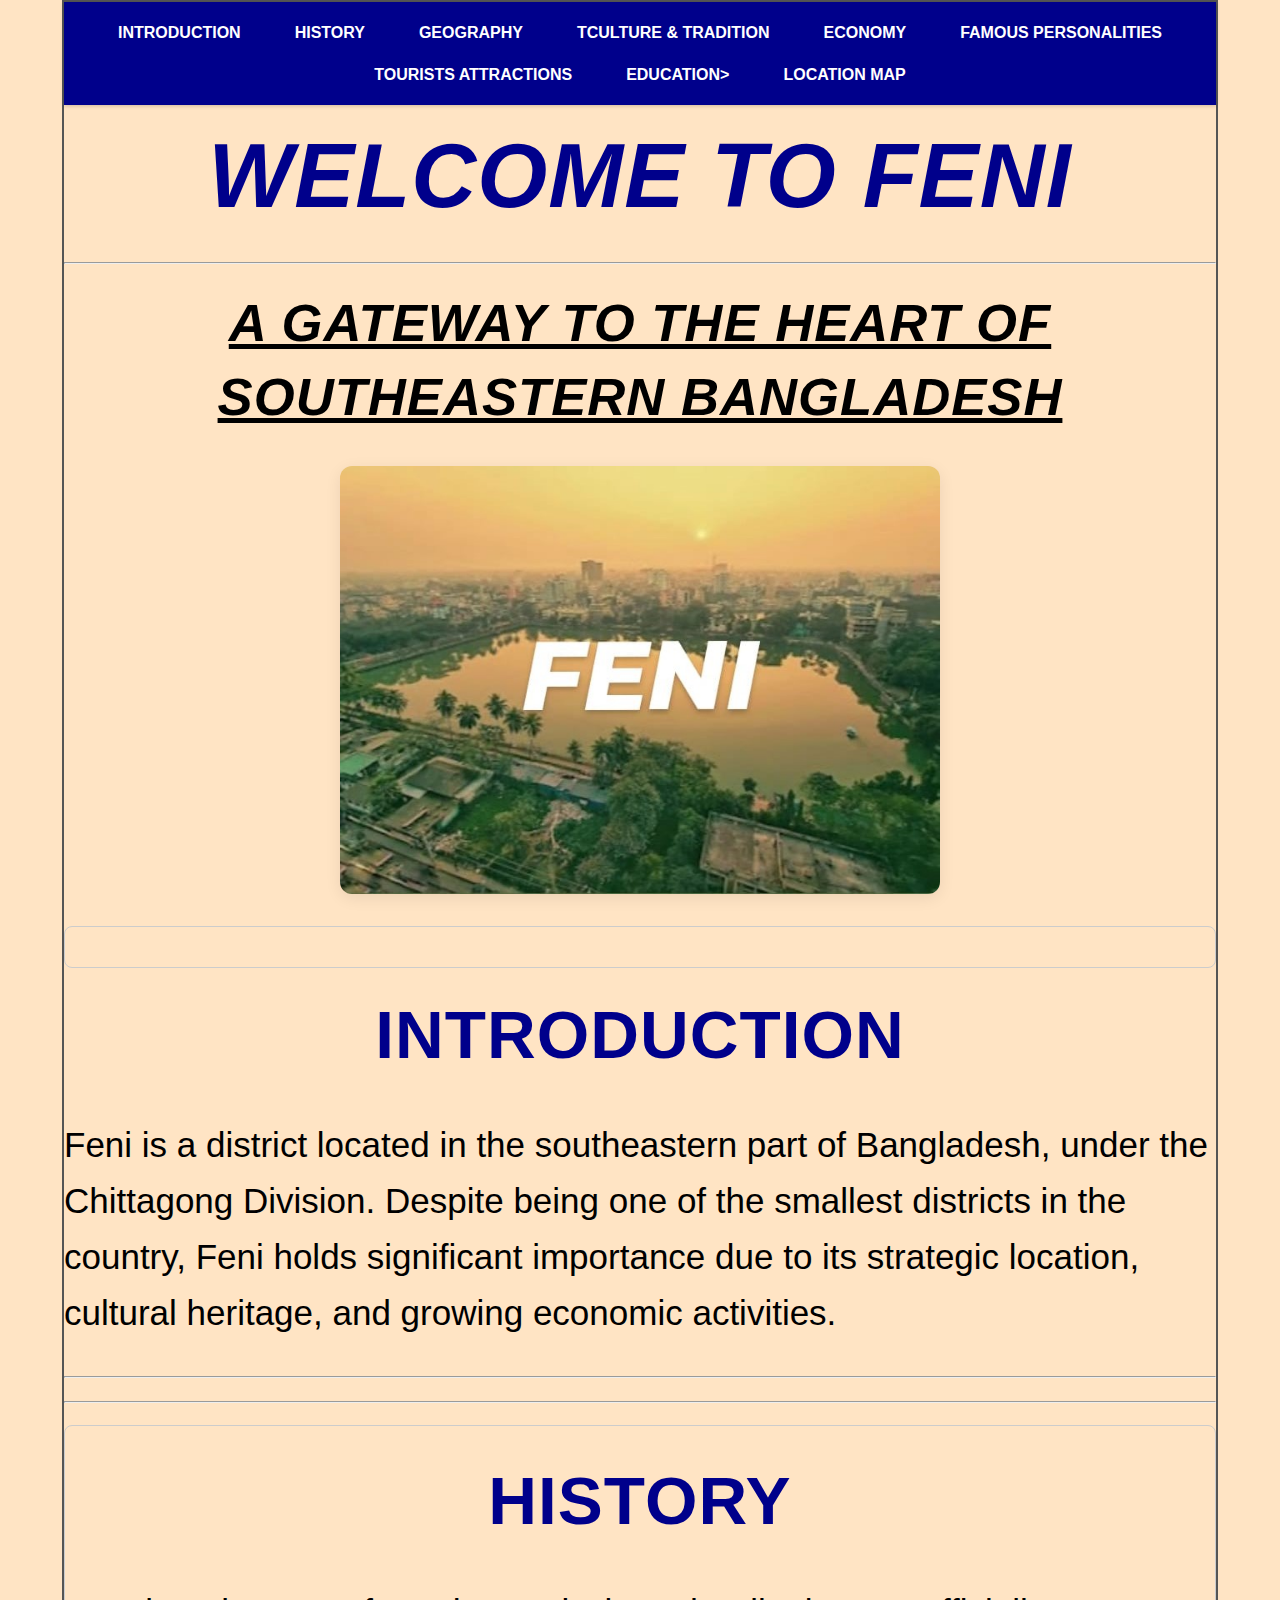
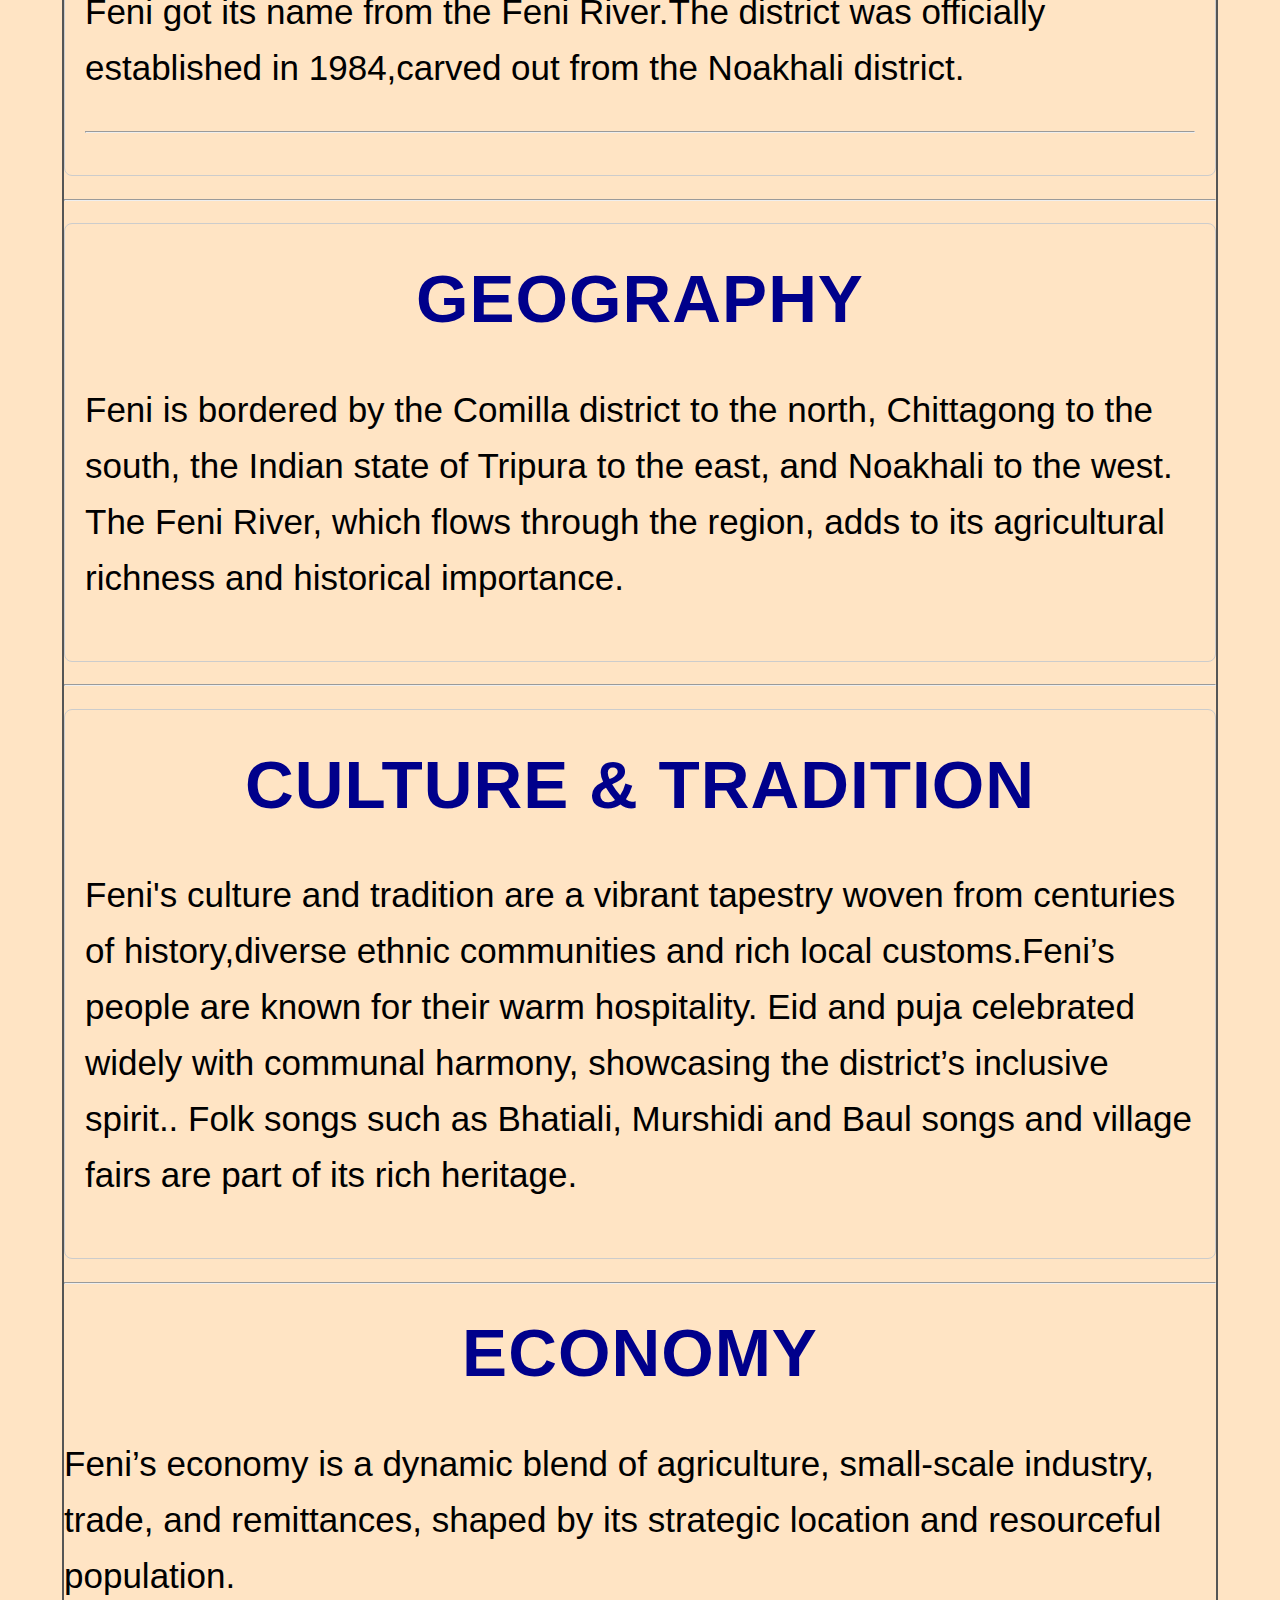
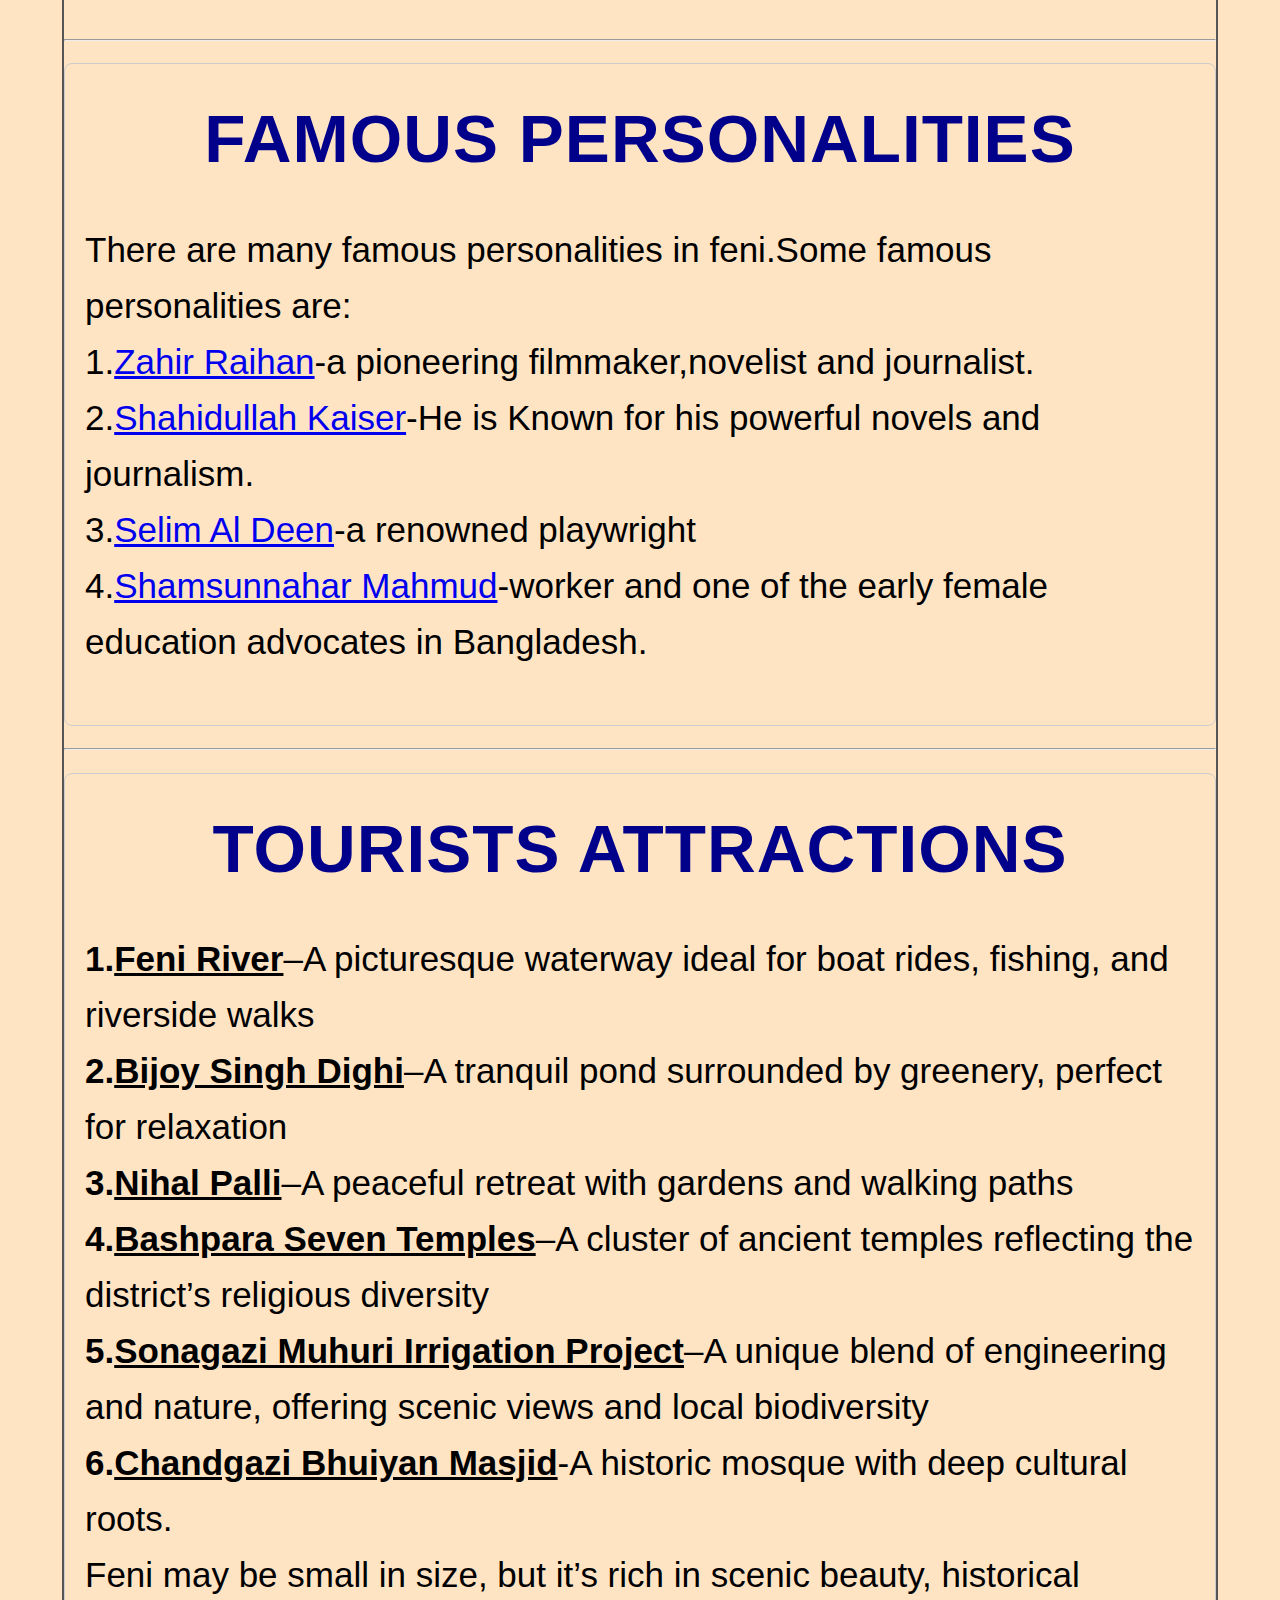
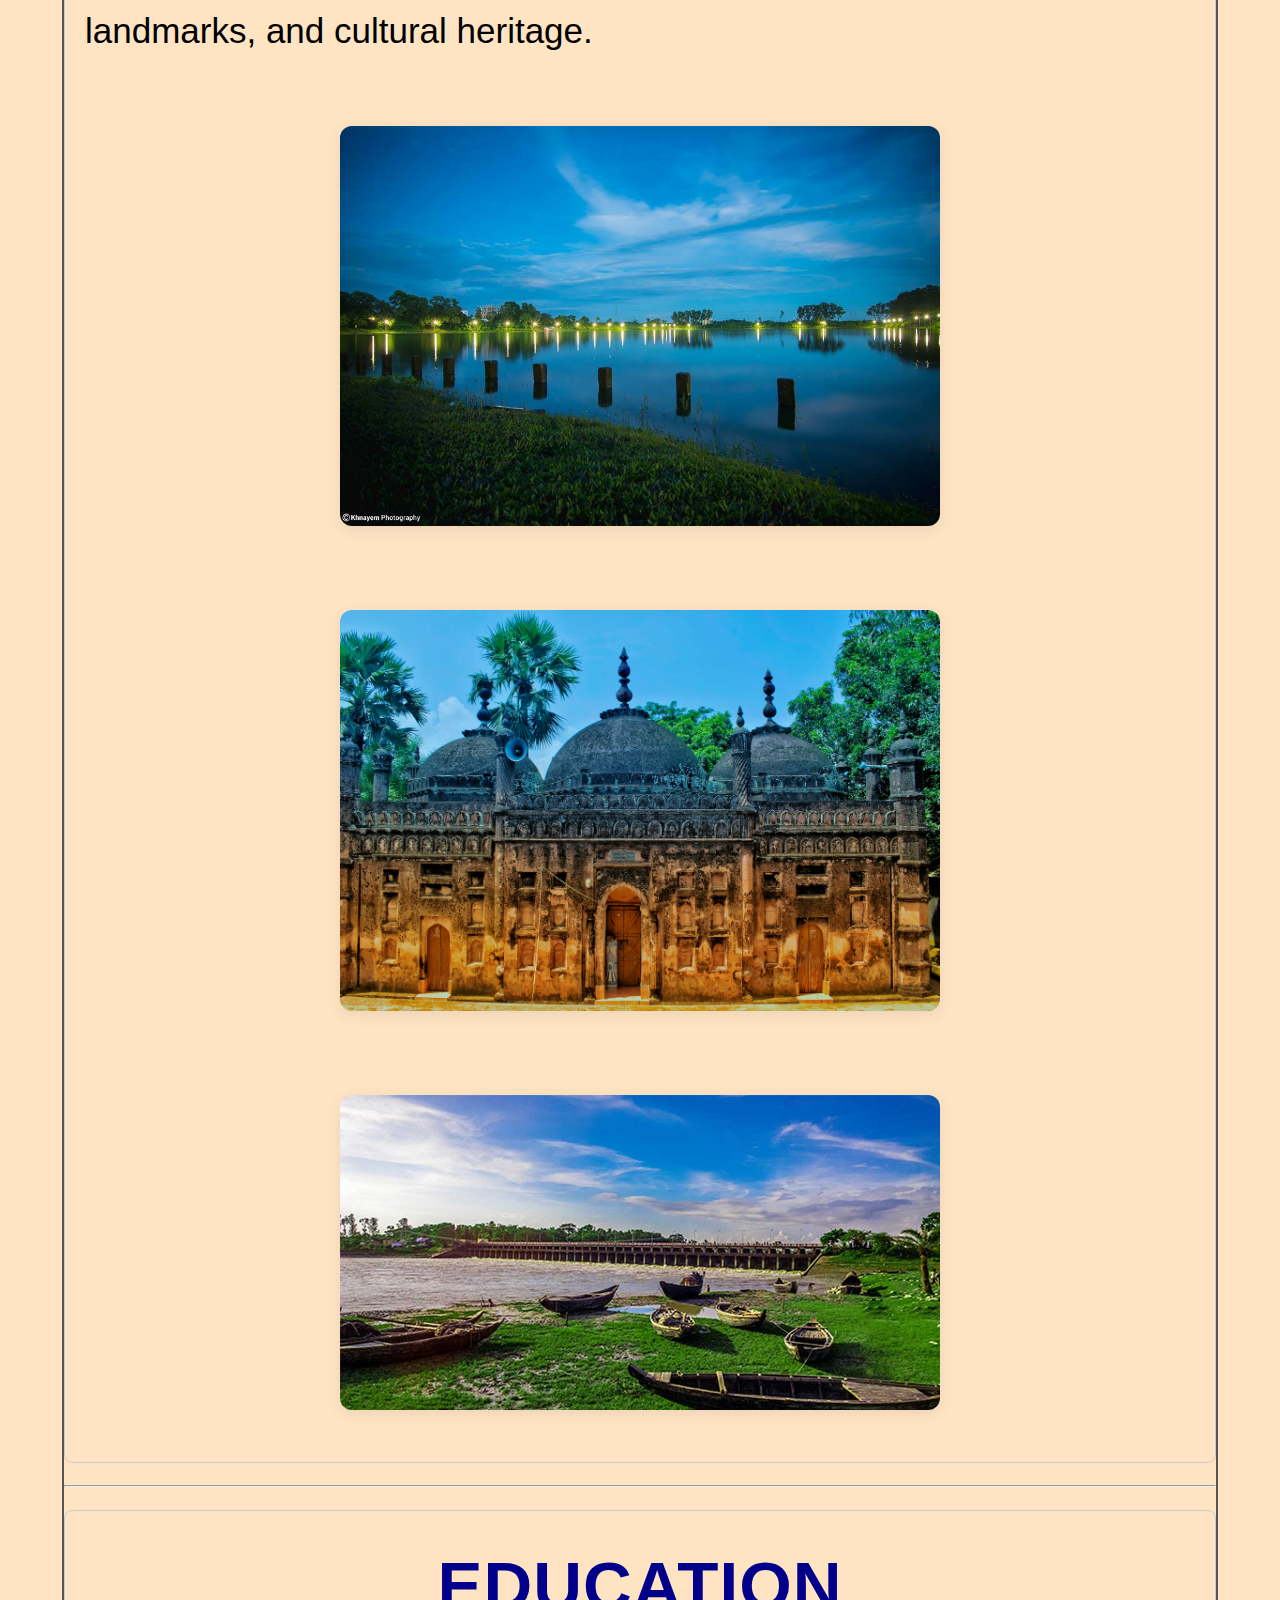
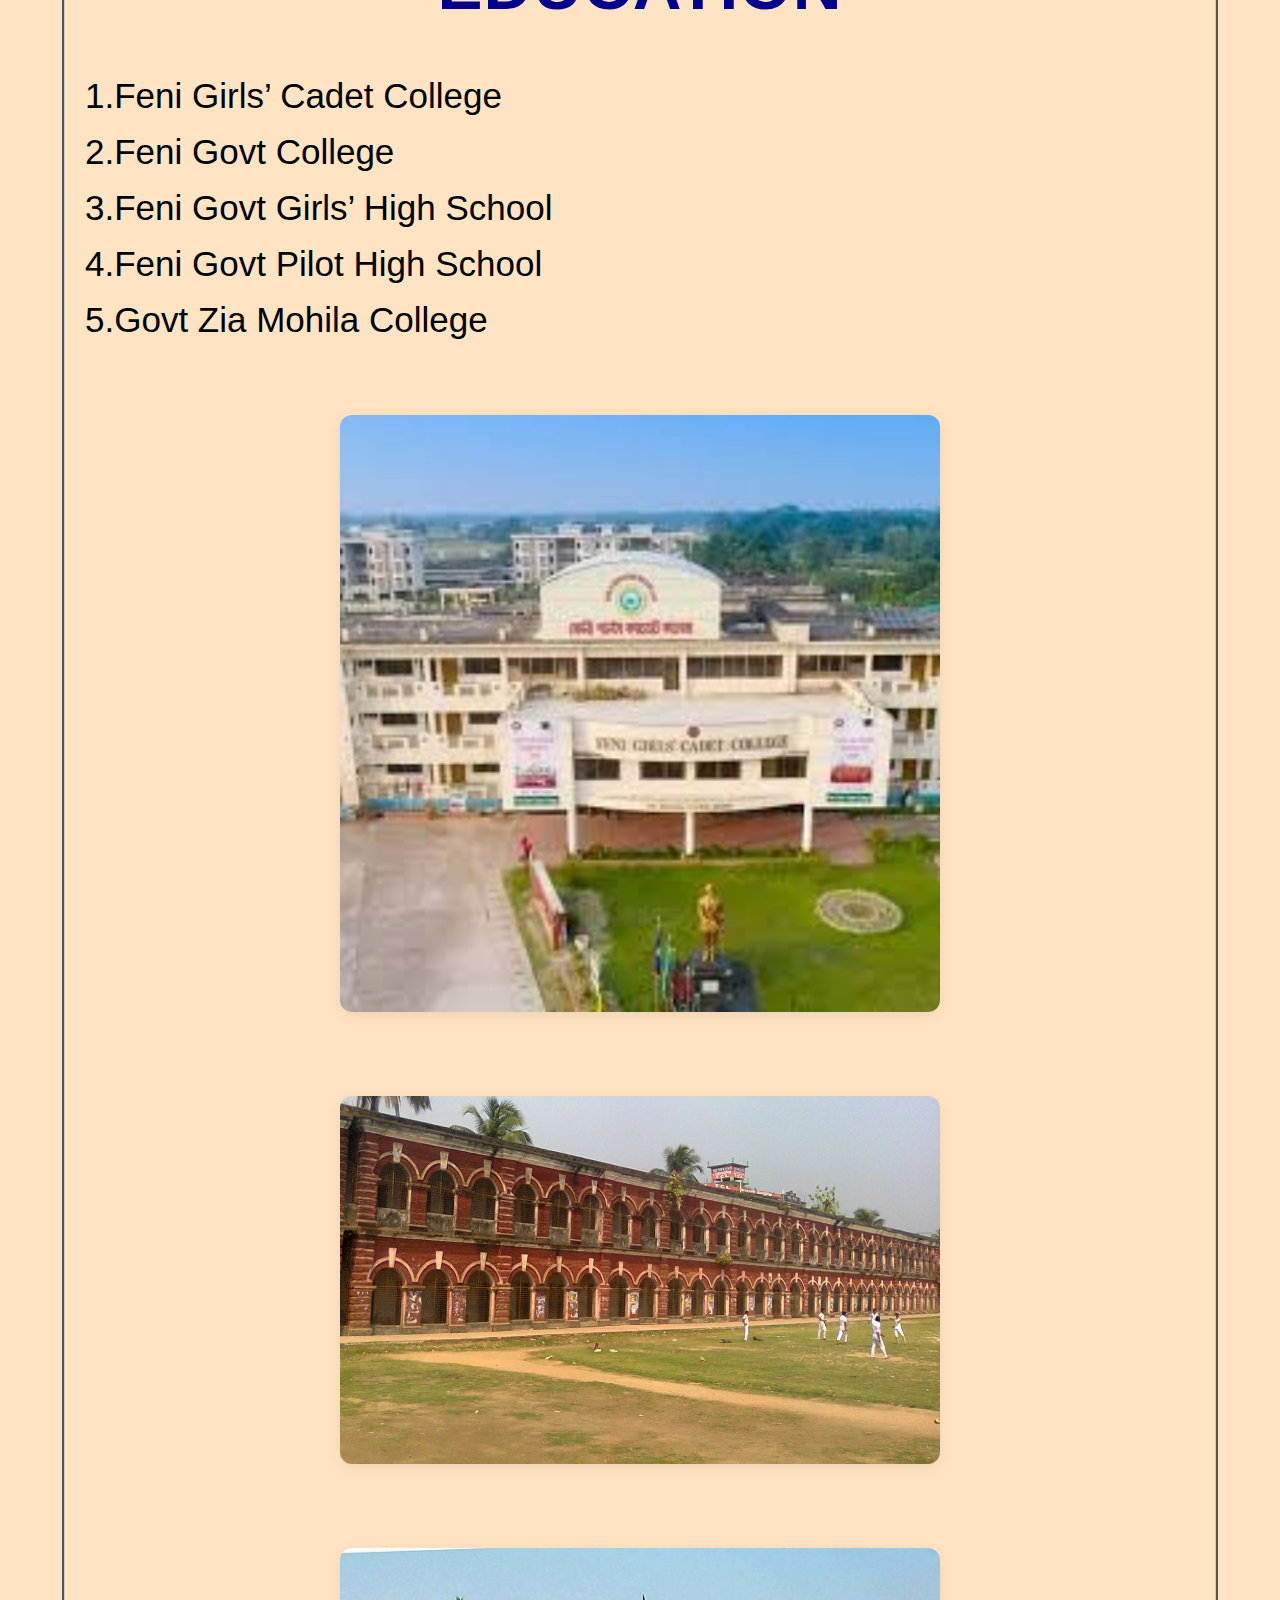
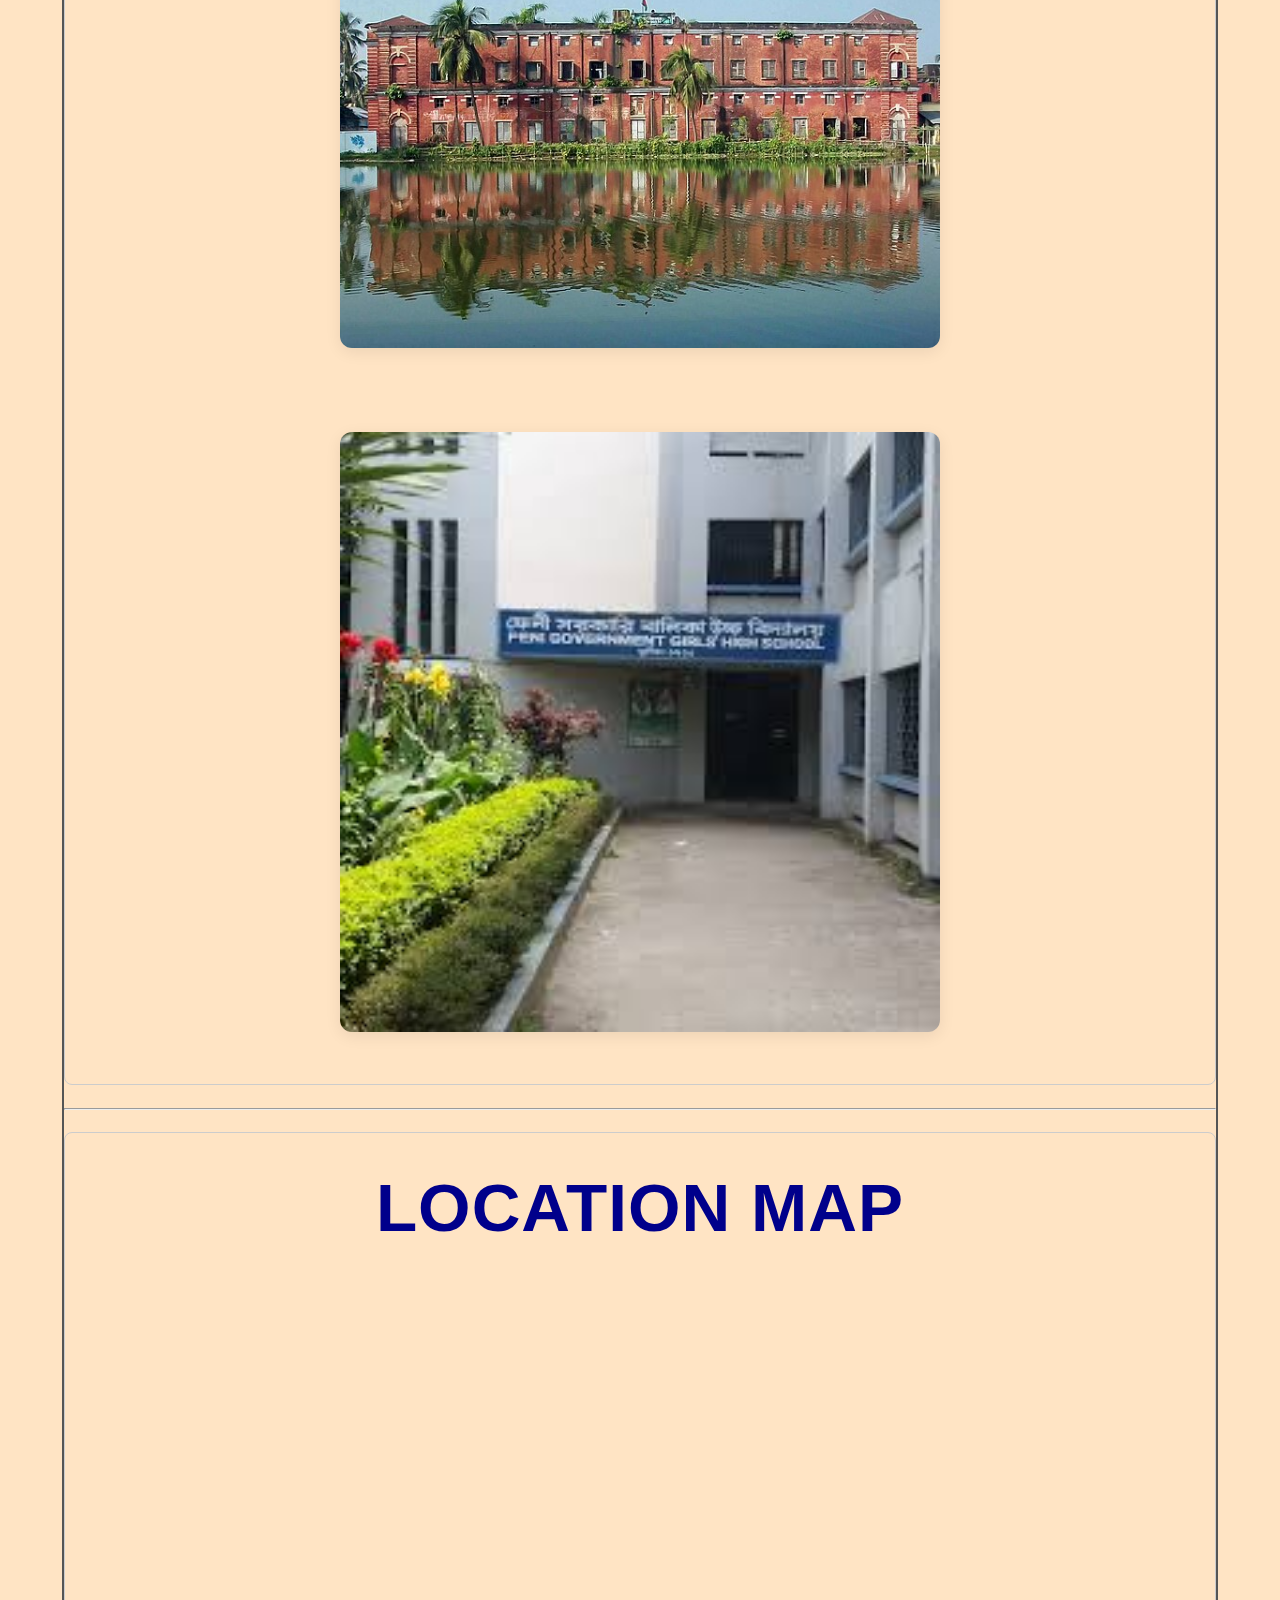
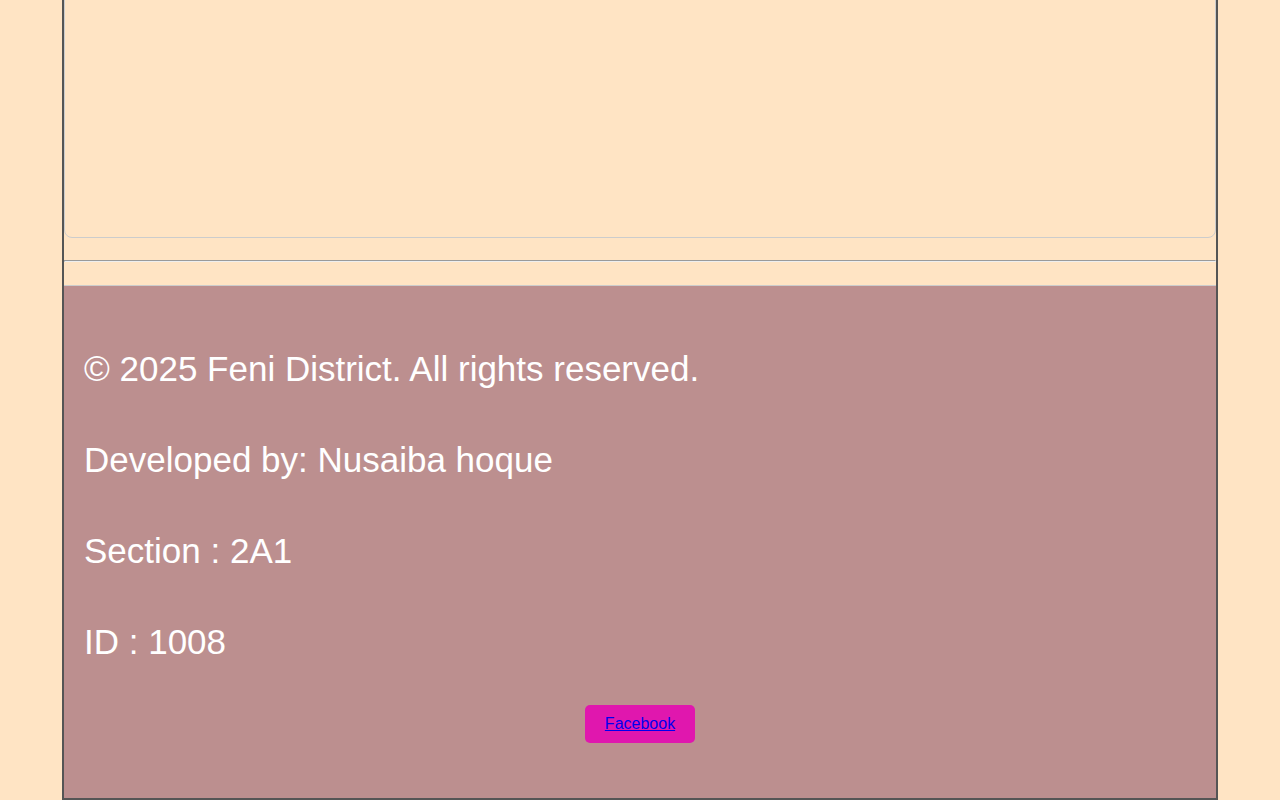
<file: index.html>
<!DOCTYPE html>
<html lang="en">
<head>
    <meta charset="UTF-8">
    <meta name="viewport" content="width=device-width, initial-scale=1.0">
    <title>HomeTown</title>
    <link rel="stylesheet" href="home district.css">
    

</head>
<body>
   <nav>
        <a href="#int">INTRODUCTION</a>
        <a href="#his">HISTORY</a>
        <a href="#geo">GEOGRAPHY</a>
        <a href="#dem">TCULTURE & TRADITION</a>
        <a href="#eco">ECONOMY</a>
        <a href="#fam">FAMOUS PERSONALITIES</a>
        <a href="#tour">TOURISTS ATTRACTIONS</a>
        <a href="#edu">EDUCATION>
        <a href="#loc">LOCATION MAP</a>
    </nav>
    <div id="page-container">
    <h1 style="color: darkblue;"><i>Welcome to Feni</i></h1><hr>
     <h3><b><i><u>A Gateway to the Heart of Southeastern Bangladesh</u></i></b></h3>
     <img id="pic" src="image/feni.jpg" alt="" height="auto" width="100%">
     <div id="int"></div>
    <h2>INTRODUCTION</h2>
    <p>Feni is a district located in the southeastern part of Bangladesh, under the Chittagong Division. Despite being one of the smallest districts in the country, Feni holds significant importance due to its strategic location, cultural heritage, and growing economic activities.</p><hr>
    </div>
    <hr>
    <div id="his">
    <h2>HISTORY</h2>
    <p>Feni got its name from the Feni River.The district was officially established in 1984,carved out from the Noakhali district.</p><hr>
    </div>
    <hr>
    <div id="geo">
    <h2>GEOGRAPHY</h2>
    <p>Feni is bordered by the Comilla district to the north, Chittagong to the south, the Indian state of Tripura to the east, and Noakhali to the west. The Feni River, which flows through the region, adds to its agricultural richness and historical importance.
</p>
    </div><hr>
     <div id="dem">
    <h2>CULTURE & TRADITION</h2>
    <p>Feni's culture and tradition are a vibrant tapestry woven from centuries of history,diverse ethnic communities and rich local customs.Feni’s people are known for their warm hospitality. Eid and puja celebrated widely with communal harmony, showcasing the district’s inclusive spirit.. Folk songs such as Bhatiali, Murshidi and Baul songs and village fairs are part of its rich heritage.
</p> 
     </div><hr>
<div id="eco">
    <h2>ECONOMY</h2>
    <p>Feni’s economy is a dynamic blend of agriculture, small-scale industry, trade, and remittances, shaped by its strategic location and resourceful population.</p>
</div><hr>
    <div id="fam">
    <h2>FAMOUS PERSONALITIES</h2>
    <p>There are many famous personalities in feni.Some famous personalities are:<br>1.<a href="https://en.wikipedia.org/wiki/Zahir_Raihan">Zahir Raihan</a>-a pioneering filmmaker,novelist and journalist.<br>2.<a href="https://en.wikipedia.org/wiki/Shahidullah_Kaiser">Shahidullah Kaiser</a>-He is Known for his powerful novels and journalism.
<br>3.<a href="https://en.wikipedia.org/wiki/Selim_Al_Deen">Selim Al Deen</a>-a renowned playwright<br>4.<a href="https://en.wikipedia.org/wiki/Shamsunnahar_Mahmud">Shamsunnahar Mahmud</a>-worker and one of the early female education advocates in Bangladesh.</p>
</div><hr> 
<div id="tour">
    <h2>TOURISTS ATTRACTIONS</h2>
    <p><b>1.<u>Feni River</u></b>–A picturesque waterway ideal for boat rides, fishing, and riverside walks<br><b>2.<u>Bijoy Singh Dighi</u></b>–A tranquil pond surrounded by greenery, perfect for relaxation<br><b>3.<u>Nihal Palli</u></b>–A peaceful retreat with gardens and walking paths<br><b>4.<u>Bashpara Seven Temples</u></b>–A cluster of ancient temples reflecting the district’s religious diversity<br><b>5.<u>Sonagazi Muhuri Irrigation Project</u></b>–A unique blend of engineering and nature, offering scenic views and local biodiversity<br><b>6.<u>Chandgazi Bhuiyan Masjid</u></b>-A historic mosque with deep cultural roots.<br>Feni may be small in size, but it’s rich in scenic beauty, historical landmarks, and cultural heritage.</p>
     <div class="image-row">
    <img id="pic"src="image/bijoy singh dighi.jpg" alt="Image 1" height="250px" width="250px">
    <img id="pic" src="image/chandgazi.jpg" alt="Image 2" height="250px" width="250 px">
    <img  id="pic" src="image/Muhuri Irrigation Project.jpg" alt="Image 3" height="250px" width="250px">
  </div>
</div><hr>
<div id="edu">
    <h2>EDUCATION</h2>
    <p>1.Feni Girls’ Cadet College<br>2.Feni Govt College<br>3.Feni Govt Girls’ High School<br>4.Feni Govt Pilot High School<br>5.Govt Zia Mohila College</p>
     <div class="image-row">
    <img  id="pic" src="image/fgcc.jpg" alt="Image 1" height="250px" width="250px">
    <img id="pic" src="image/fgphs.jpeg" alt="Image 2" height="250px" width="250 px">
    <img  id="pic" src="image/feni govt college.jpeg" alt="Image 3" height="250px" width="250px">
     <img id="pic"  src="image/fgghs.jpg" alt="Image 4" height="250px" width="250px">
  </div>
</div><hr>
<div id="loc">
    <h2>LOCATION MAP</h2>
    <div class="map-container">
    <iframe  src="https://www.google.com/maps/embed?pb=!1m14!1m8!1m3!1d117502.6050839486!2d91.3753219!3d23.0253727!3m2!1i1024!2i768!4f13.1!3m3!1m2!1s0x37536821ff0c2e39%3A0xf094eed60ba43331!2sFeni%20District!5e0!3m2!1sen!2sbd!4v1754630728544!5m2!1sen!2sbd" width="100%" height="500" style="border:0;" allowfullscreen="" loading="lazy" referrerpolicy="no-referrer-when-downgrade"></iframe>
      
  </div>
</div><hr>
<footer>
    <p>© 2025 Feni District. All rights reserved.</p>
    <p>Developed by: Nusaiba hoque </p>
    <p>Section : 2A1</p>
    <p>ID : 1008</p>

    <button><a href="https://www.facebook.com/nusaiba.hoque.61718">Facebook</a></button></p>
</footer>

</body>
</html>
</file>
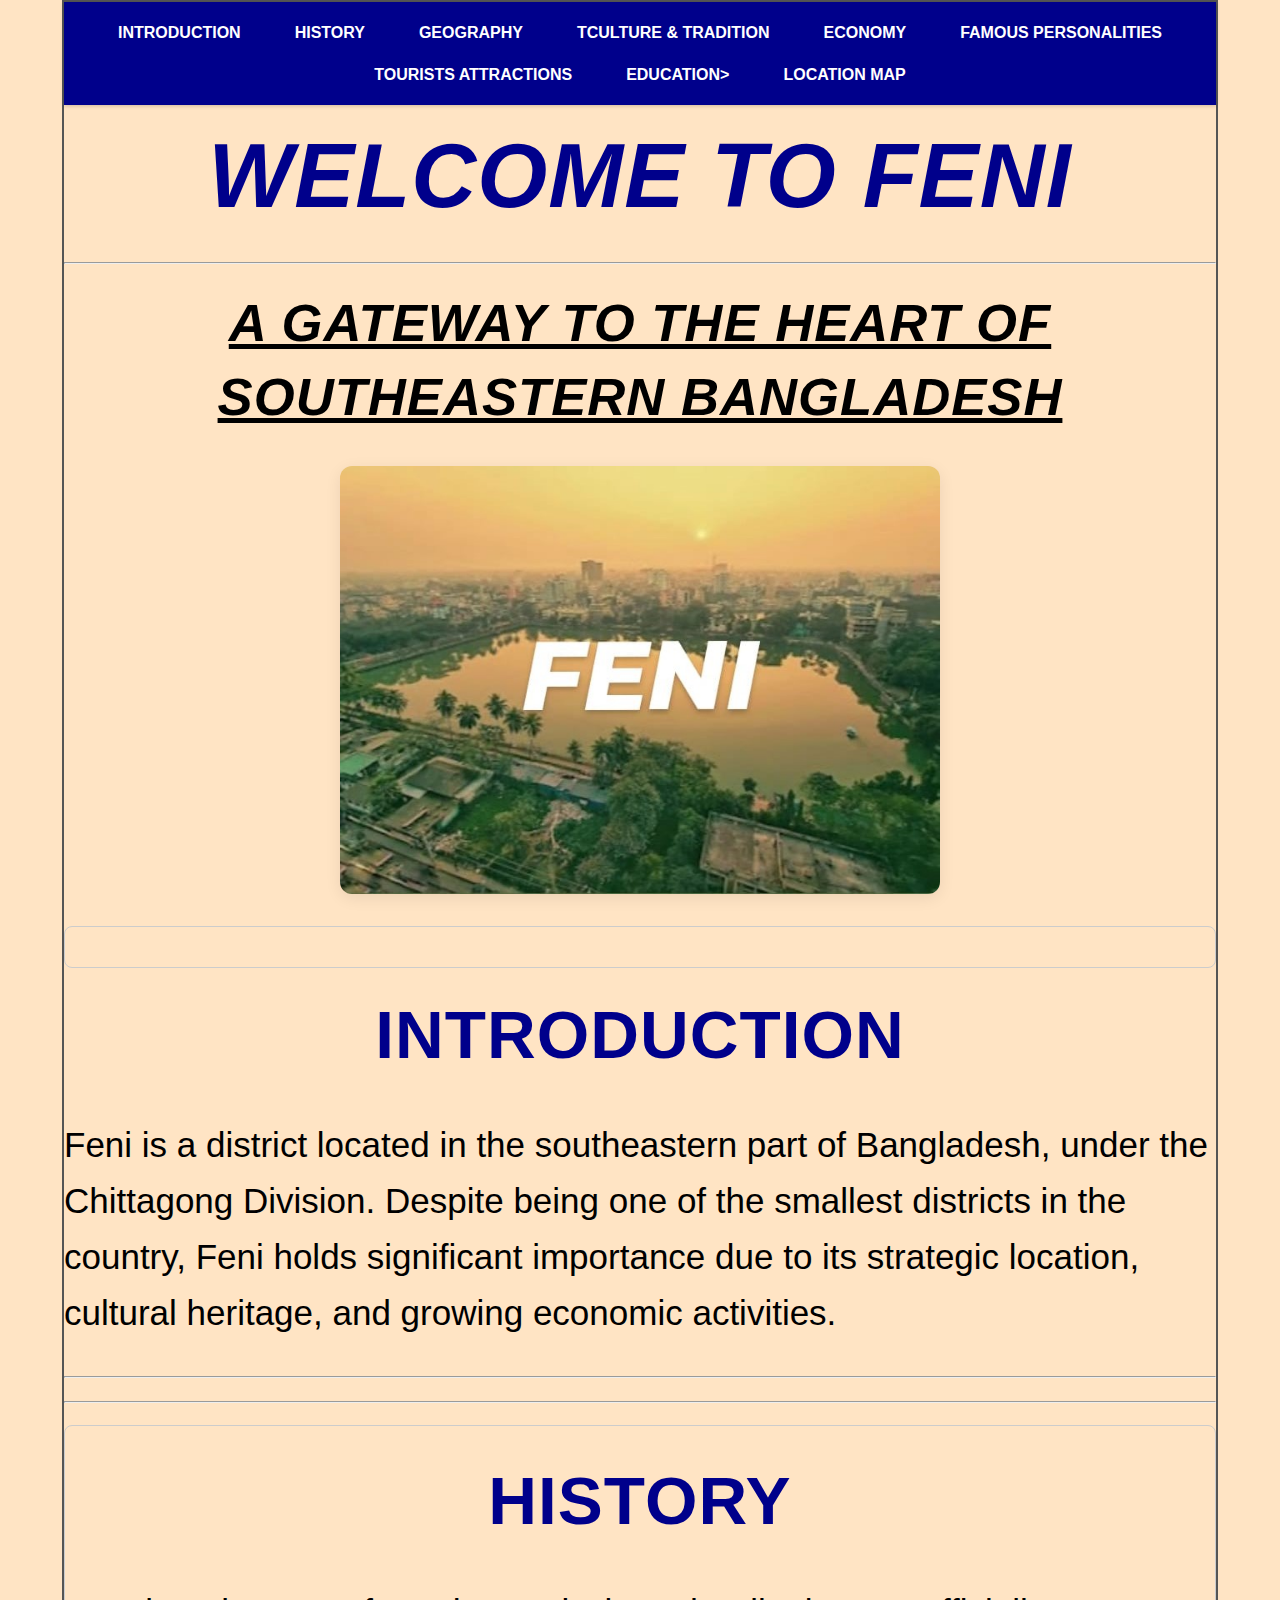
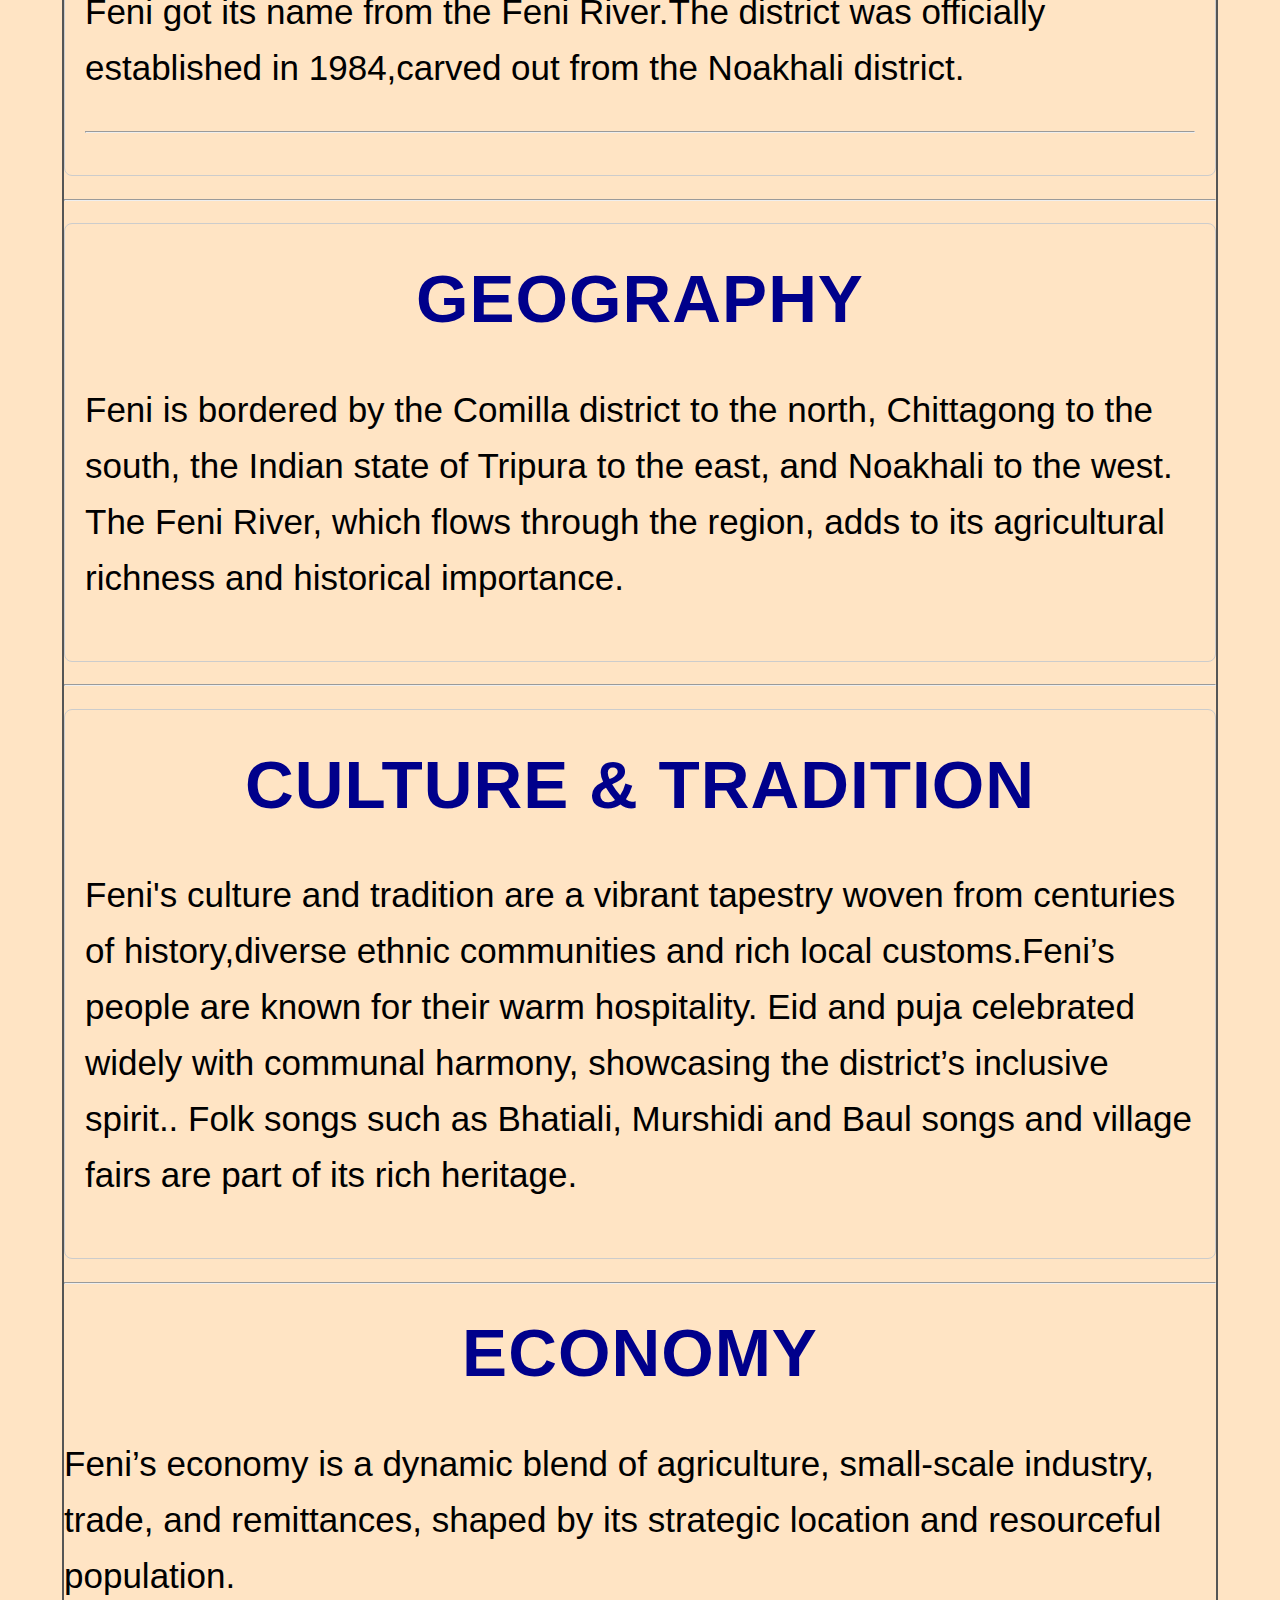
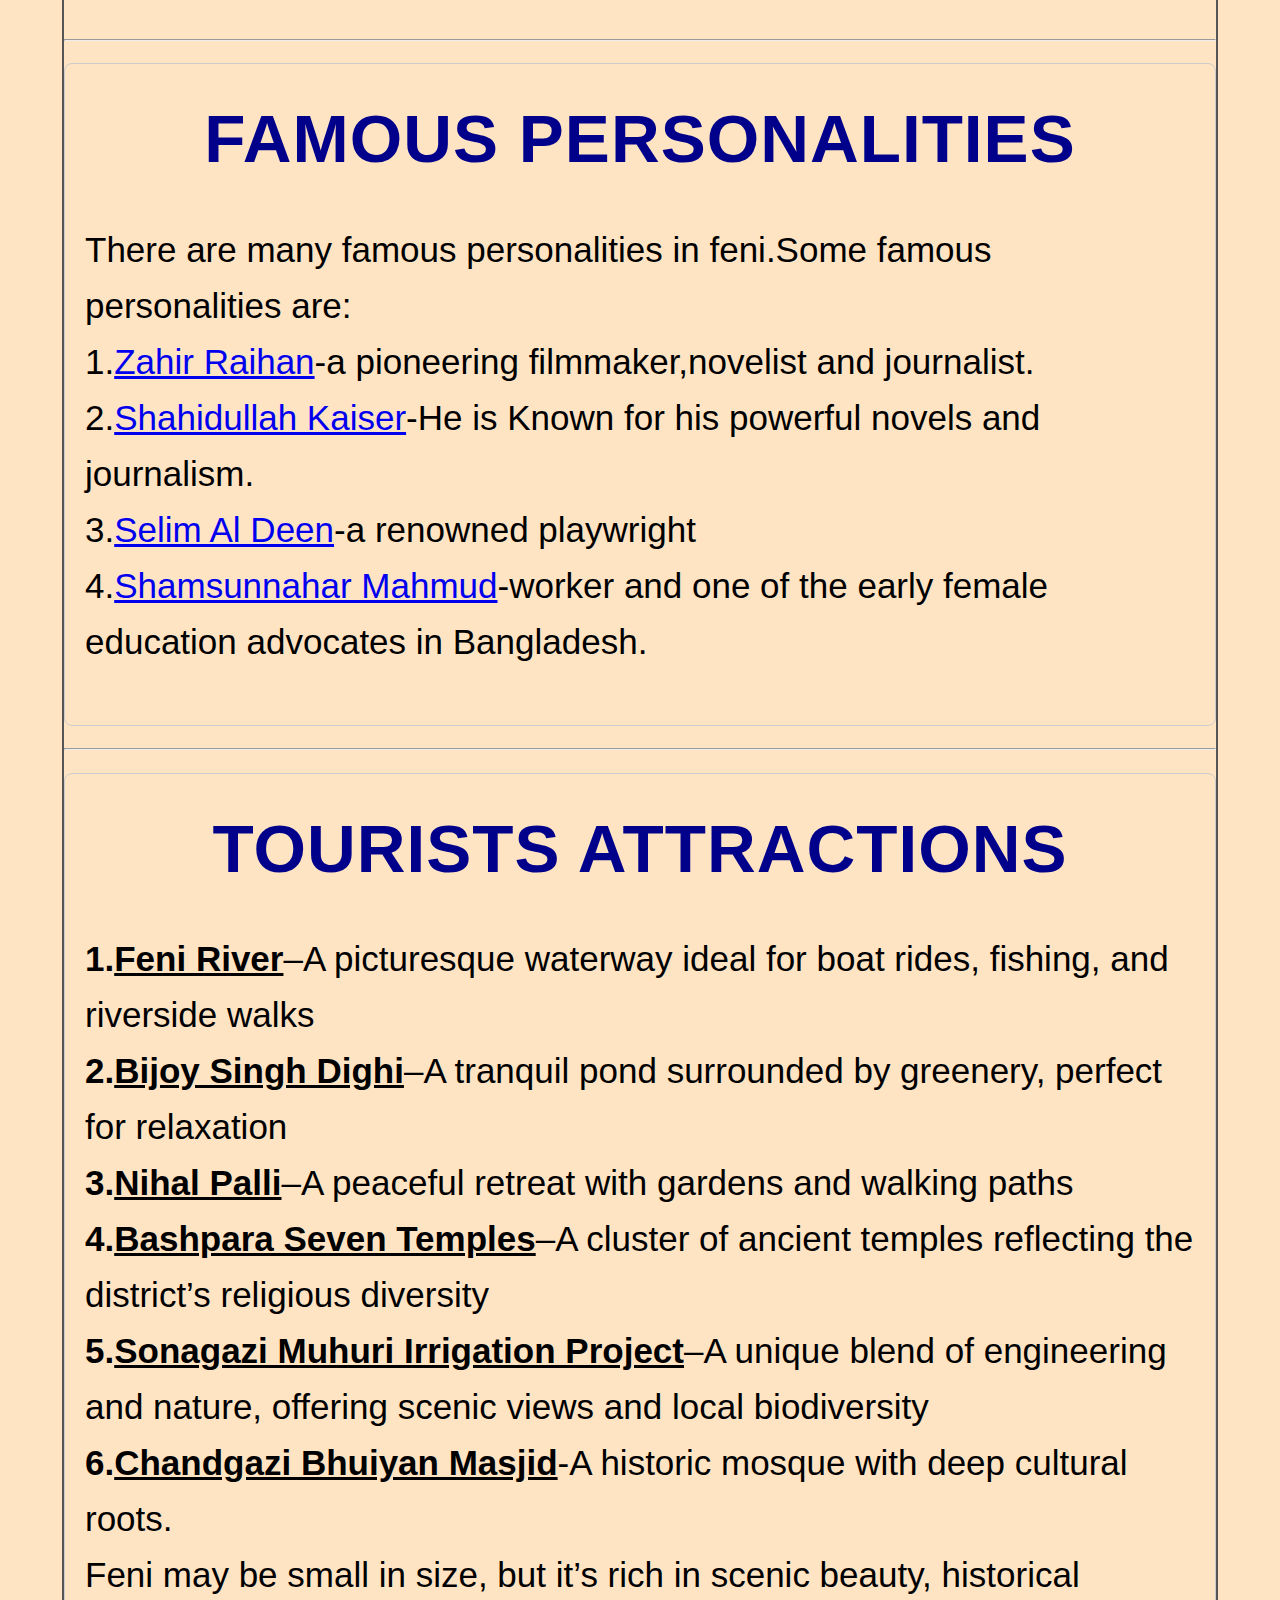
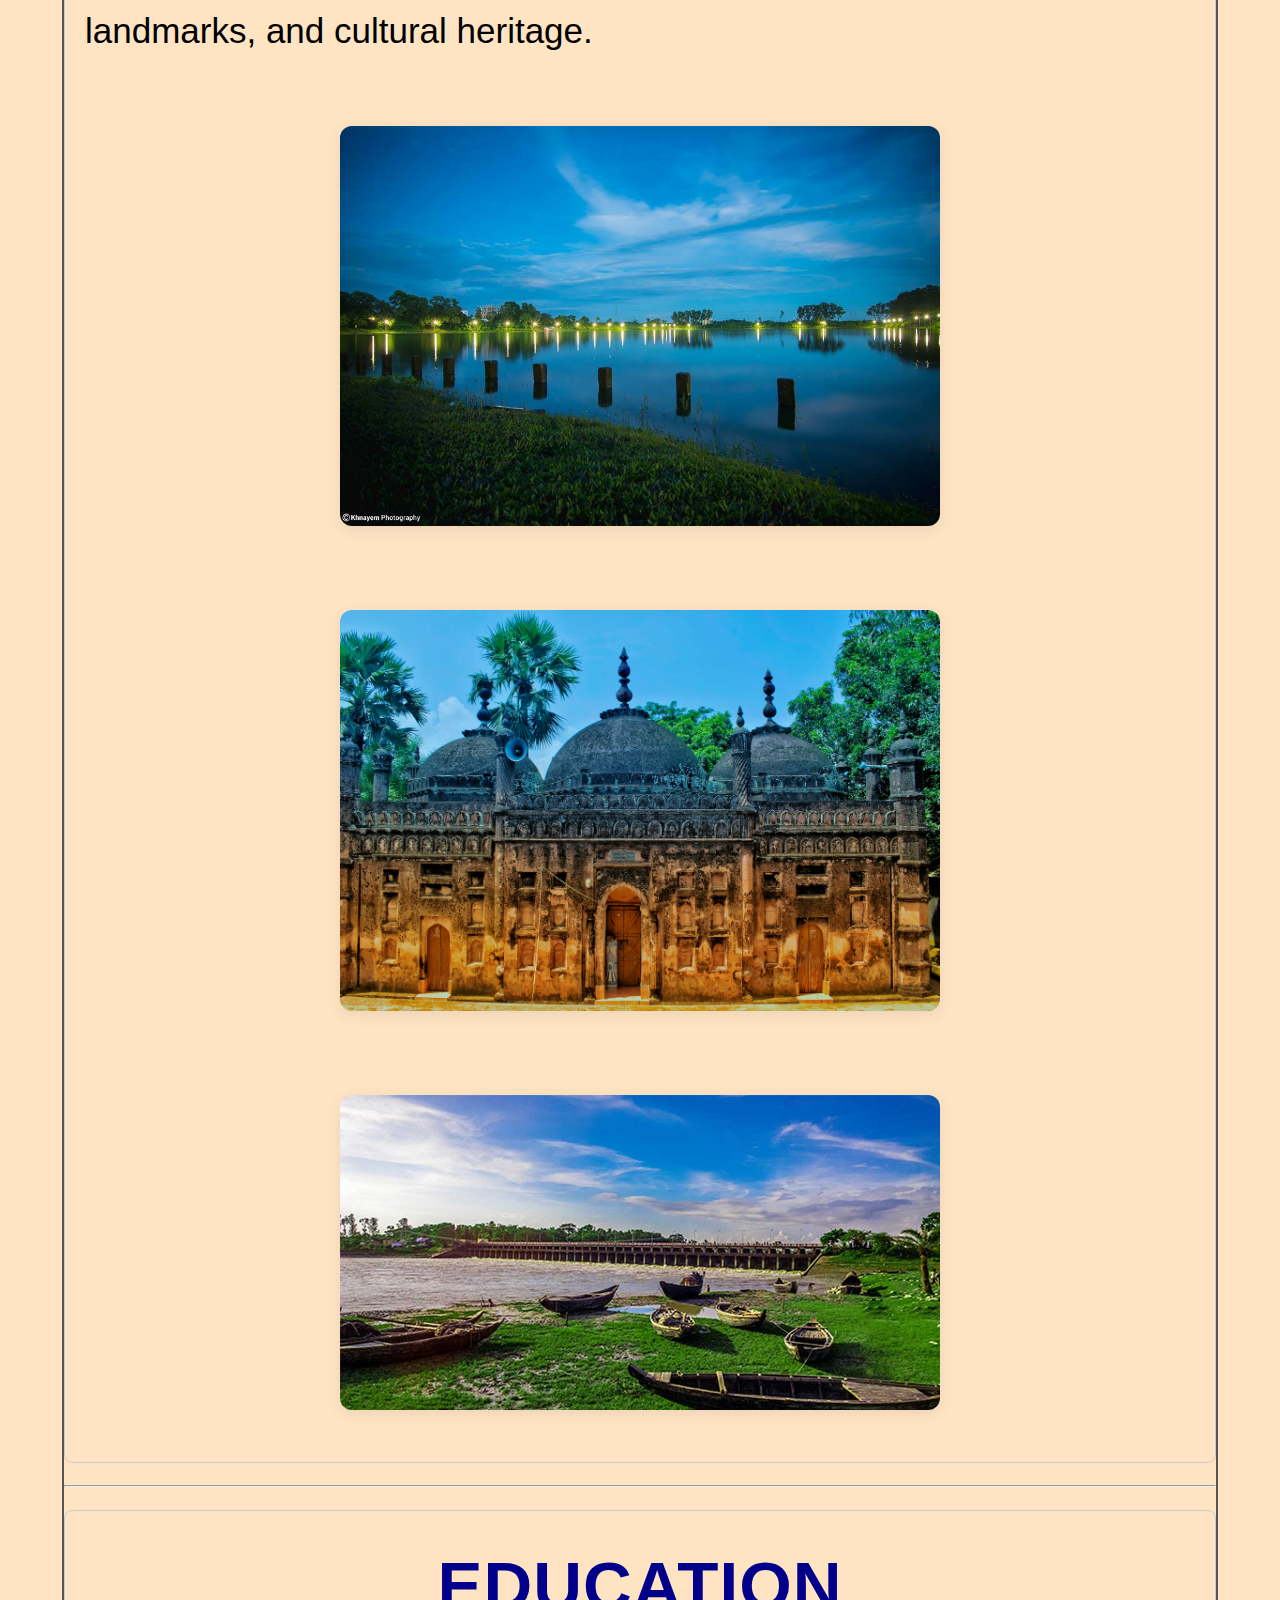
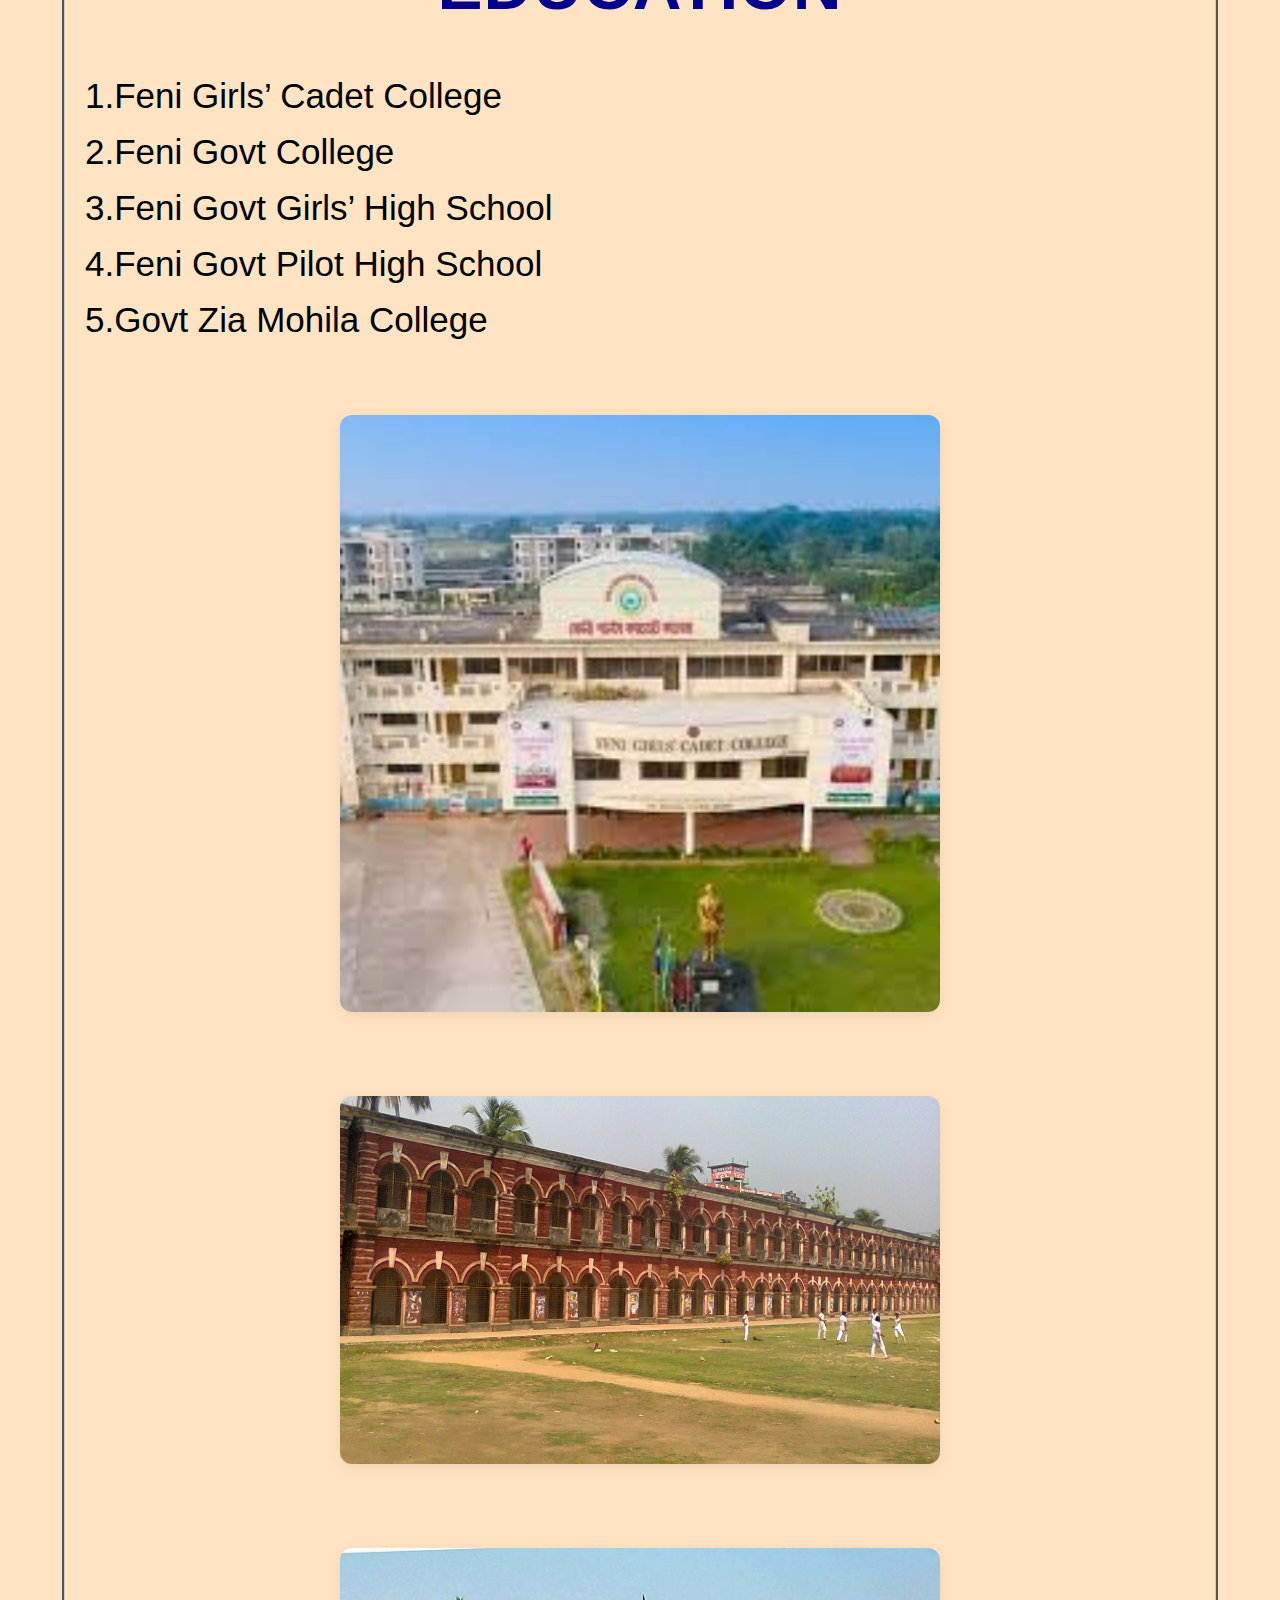
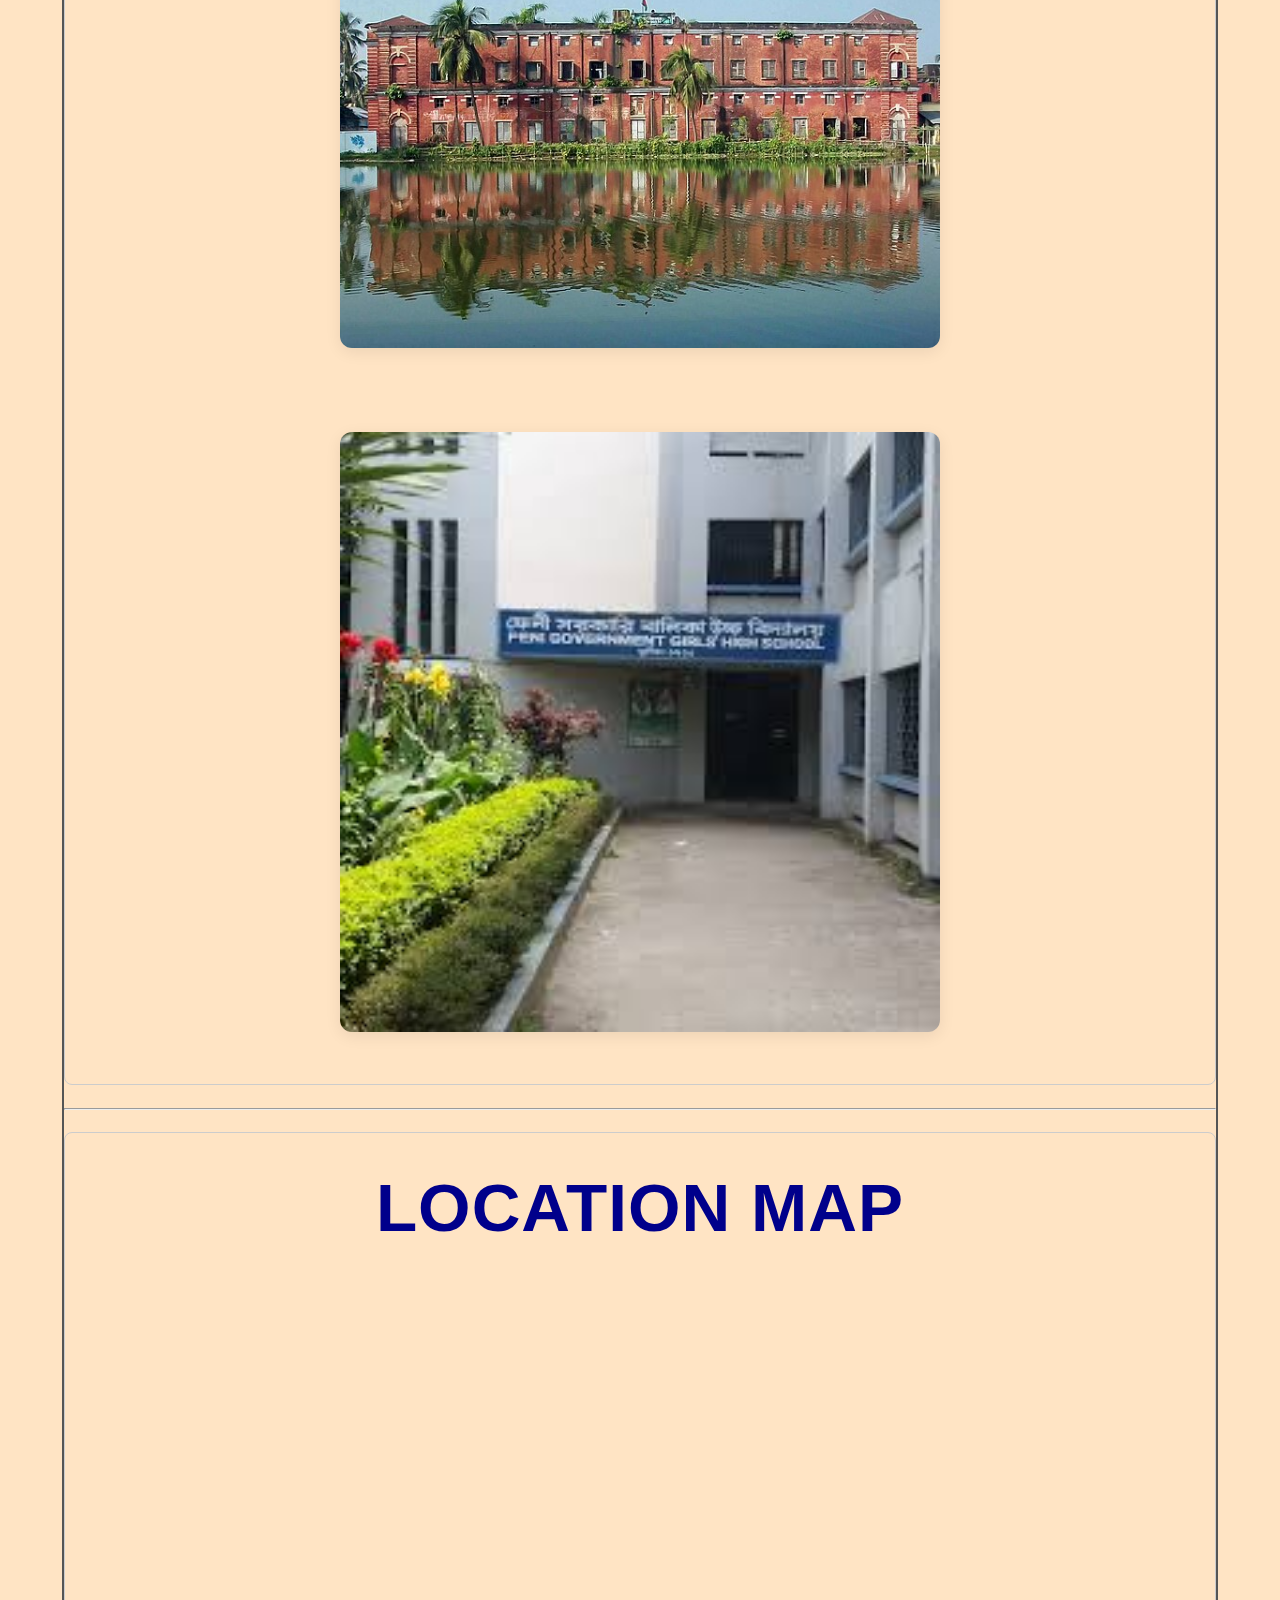
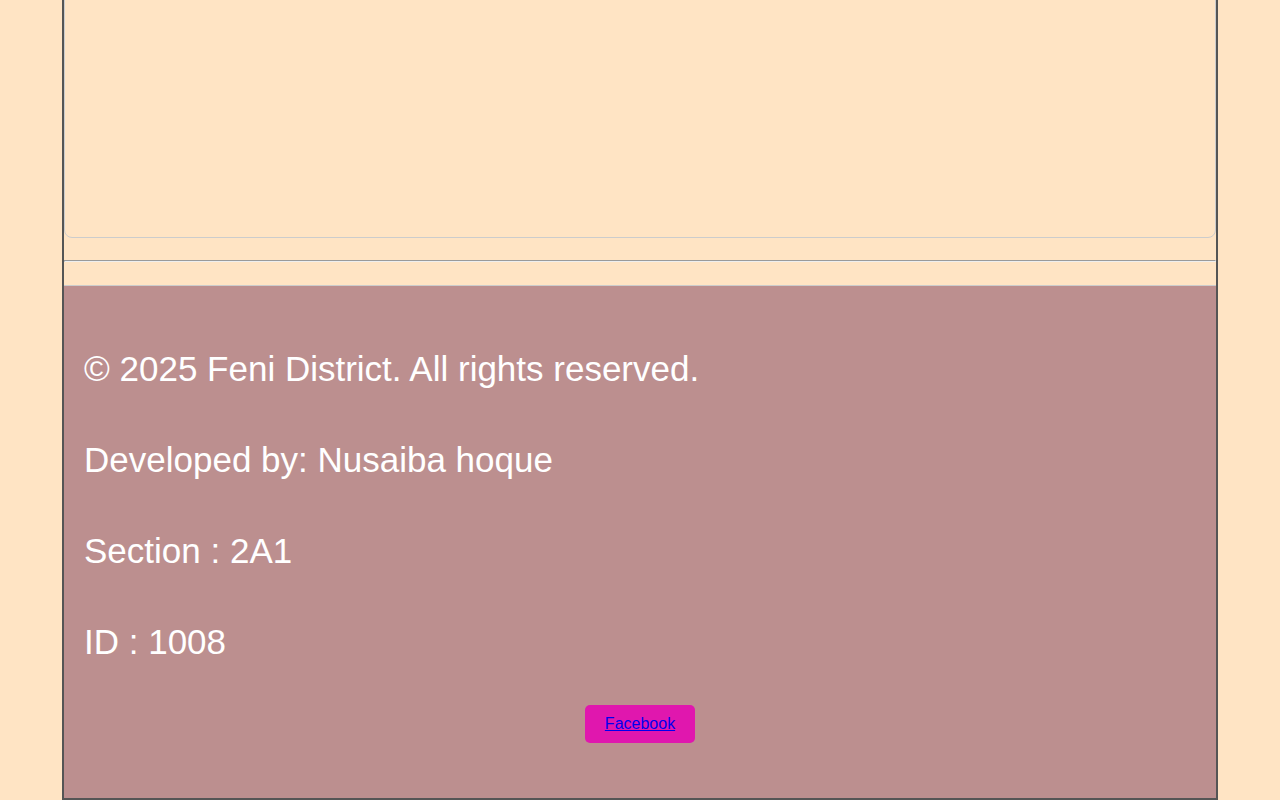
<file: main.html>
<!DOCTYPE html>
<html lang="en">
<head>
    <meta charset="UTF-8">
    <meta name="viewport" content="width=device-width, initial-scale=1.0">
    <title>HomeTown</title>
    <link rel="stylesheet" href="home district.css">
    

</head>
<body>
   <nav>
        <a href="#int">INTRODUCTION</a>
        <a href="#his">HISTORY</a>
        <a href="#geo">GEOGRAPHY</a>
        <a href="#dem">TCULTURE & TRADITION</a>
        <a href="#eco">ECONOMY</a>
        <a href="#fam">FAMOUS PERSONALITIES</a>
        <a href="#tour">TOURISTS ATTRACTIONS</a>
        <a href="#edu">EDUCATION>
        <a href="#loc">LOCATION MAP</a>
    </nav>
    <div id="page-container">
    <h1 style="color: darkblue;"><i>Welcome to Feni</i></h1><hr>
     <h3><b><i><u>A Gateway to the Heart of Southeastern Bangladesh</u></i></b></h3>
     <img id="pic" src="image/feni.jpg" alt="" height="auto" width="100%">
     <div id="int"></div>
    <h2>INTRODUCTION</h2>
    <p>Feni is a district located in the southeastern part of Bangladesh, under the Chittagong Division. Despite being one of the smallest districts in the country, Feni holds significant importance due to its strategic location, cultural heritage, and growing economic activities.</p><hr>
    </div>
    <hr>
    <div id="his">
    <h2>HISTORY</h2>
    <p>Feni got its name from the Feni River.The district was officially established in 1984,carved out from the Noakhali district.</p><hr>
    </div>
    <hr>
    <div id="geo">
    <h2>GEOGRAPHY</h2>
    <p>Feni is bordered by the Comilla district to the north, Chittagong to the south, the Indian state of Tripura to the east, and Noakhali to the west. The Feni River, which flows through the region, adds to its agricultural richness and historical importance.
</p>
    </div><hr>
     <div id="dem">
    <h2>CULTURE & TRADITION</h2>
    <p>Feni's culture and tradition are a vibrant tapestry woven from centuries of history,diverse ethnic communities and rich local customs.Feni’s people are known for their warm hospitality. Eid and puja celebrated widely with communal harmony, showcasing the district’s inclusive spirit.. Folk songs such as Bhatiali, Murshidi and Baul songs and village fairs are part of its rich heritage.
</p> 
     </div><hr>
<div id="eco">
    <h2>ECONOMY</h2>
    <p>Feni’s economy is a dynamic blend of agriculture, small-scale industry, trade, and remittances, shaped by its strategic location and resourceful population.</p>
</div><hr>
    <div id="fam">
    <h2>FAMOUS PERSONALITIES</h2>
    <p>There are many famous personalities in feni.Some famous personalities are:<br>1.<a href="https://en.wikipedia.org/wiki/Zahir_Raihan">Zahir Raihan</a>-a pioneering filmmaker,novelist and journalist.<br>2.<a href="https://en.wikipedia.org/wiki/Shahidullah_Kaiser">Shahidullah Kaiser</a>-He is Known for his powerful novels and journalism.
<br>3.<a href="https://en.wikipedia.org/wiki/Selim_Al_Deen">Selim Al Deen</a>-a renowned playwright<br>4.<a href="https://en.wikipedia.org/wiki/Shamsunnahar_Mahmud">Shamsunnahar Mahmud</a>-worker and one of the early female education advocates in Bangladesh.</p>
</div><hr> 
<div id="tour">
    <h2>TOURISTS ATTRACTIONS</h2>
    <p><b>1.<u>Feni River</u></b>–A picturesque waterway ideal for boat rides, fishing, and riverside walks<br><b>2.<u>Bijoy Singh Dighi</u></b>–A tranquil pond surrounded by greenery, perfect for relaxation<br><b>3.<u>Nihal Palli</u></b>–A peaceful retreat with gardens and walking paths<br><b>4.<u>Bashpara Seven Temples</u></b>–A cluster of ancient temples reflecting the district’s religious diversity<br><b>5.<u>Sonagazi Muhuri Irrigation Project</u></b>–A unique blend of engineering and nature, offering scenic views and local biodiversity<br><b>6.<u>Chandgazi Bhuiyan Masjid</u></b>-A historic mosque with deep cultural roots.<br>Feni may be small in size, but it’s rich in scenic beauty, historical landmarks, and cultural heritage.</p>
     <div class="image-row">
    <img id="pic"src="image/bijoy singh dighi.jpg" alt="Image 1" height="250px" width="250px">
    <img id="pic" src="image/chandgazi.jpg" alt="Image 2" height="250px" width="250 px">
    <img  id="pic" src="image/Muhuri Irrigation Project.jpg" alt="Image 3" height="250px" width="250px">
  </div>
</div><hr>
<div id="edu">
    <h2>EDUCATION</h2>
    <p>1.Feni Girls’ Cadet College<br>2.Feni Govt College<br>3.Feni Govt Girls’ High School<br>4.Feni Govt Pilot High School<br>5.Govt Zia Mohila College</p>
     <div class="image-row">
    <img  id="pic" src="image/fgcc.jpg" alt="Image 1" height="250px" width="250px">
    <img id="pic" src="image/fgphs.jpeg" alt="Image 2" height="250px" width="250 px">
    <img  id="pic" src="image/feni govt college.jpeg" alt="Image 3" height="250px" width="250px">
     <img id="pic"  src="image/fgghs.jpg" alt="Image 4" height="250px" width="250px">
  </div>
</div><hr>
<div id="loc">
    <h2>LOCATION MAP</h2>
    <div class="map-container">
    <iframe  src="https://www.google.com/maps/embed?pb=!1m14!1m8!1m3!1d117502.6050839486!2d91.3753219!3d23.0253727!3m2!1i1024!2i768!4f13.1!3m3!1m2!1s0x37536821ff0c2e39%3A0xf094eed60ba43331!2sFeni%20District!5e0!3m2!1sen!2sbd!4v1754630728544!5m2!1sen!2sbd" width="100%" height="500" style="border:0;" allowfullscreen="" loading="lazy" referrerpolicy="no-referrer-when-downgrade"></iframe>
      
  </div>
</div><hr>
<footer>
    <p>© 2025 Feni District. All rights reserved.</p>
    <p>Developed by: Nusaiba hoque </p>
    <p>Section : 2A1</p>
    <p>ID : 1008</p>

    <button><a href="https://www.facebook.com/nusaiba.hoque.61718">Facebook</a></button></p>
</footer>

</body>
</html>
</file>
<file: home district.css>
body{
      background-color: bisque;
      text-align: center;
        padding: auto;
    margin: auto;
    font-size: 45px;
    font-family: 'Arial', sans-serif;
    line-height: 1.6; 
    width: 90%;
    max-width: max-content; 
   border: 2px solid #555; 
   }

.page-container {
    max-width: 1200px;
    margin: 0 auto;
    padding: 20px;
  max-width: 900px; 
  margin: 0 auto;  
  padding: 20px;
 }
  h2{
    text-align: center;
    color: darkblue;
  }
   p{
        text-align: left;
        font-size: 35px;
    }   
    #pic{
        display: block;
    margin: 2rem auto;
    width: 100%;
    max-width: 600px;
    height: auto;
    border-radius: 12px;
    box-shadow: 0 4px 16px rgba(0,0,0,0.08);
    transition: transform 0.3s ease, box-shadow 0.3s ease;}
   
   
    
    
image{
    height:500px;
    width: 200px;
}
h1, h2, h3, h4, h5, h6{
    text-align: center;
    
    margin: 0.5rem 0;
    font-weight: 600;
    text-transform: uppercase;
    letter-spacing: 1px;
    font-family: 'Arial', sans-serif;
    line-height: 1.4;
}
    .image-row {
    display: flex;
    justify-content: center;
    flex-wrap: wrap;
    gap: 20px;
  }
  
  .image-row img {
    width: 250px;
    height: 250px;
    object-fit: cover;
    border-radius: 12px;
    box-shadow: 0 4px 16px rgba(0,0,0,0.08);
    transition: transform 0.3s ease, box-shadow 0.3s ease;
  }
  
  .image-row img:hover {
    transform: scale(1.05);
    box-shadow: 0 8px 24px rgba(0,0,0,0.15);
  }
  .map-container {
    text-align: center;
    margin: 20px 0;
  }
  #int, #his, #geo, #dem, #fam, #tour, #edu, #loc {
    margin: 20px 0;
    padding: 20px;
    border: 1px solid #ccc;
    border-radius: 8px;
    
  }
  nav {
  background: darkblue;
  display: flex;
  justify-content: center;
  flex-wrap: wrap;
  padding: 10px 0;
  box-shadow: 0 1px 4px rgba(0,0,0,0.2);
}

nav a {
  color: white;
  text-decoration: none;
  margin: 0 15px;
  font-weight: 600;
  font-size: 1rem;
  padding: 8px 12px;
  border-radius: 4px;
  transition: background-color 0.3s ease;
}

nav a:hover {
  background-color: #e017ae;
transition: background-color 0.3s ease;
  color: emerald;
}
footer {
    background-color:  #BC8F8F;
    color: white;
    border-top: 1px solid #ccc; 
    text-align: center;
    padding: 20px;
    font-size: 18px;
    margin-top: 20px;
}
button {
    background-color:#e017ae ;
    color: white;
    border: none;
    padding: 10px 20px;
    border-radius: 5px;
    cursor: pointer;
    font-size: 16px;
}
</file>
